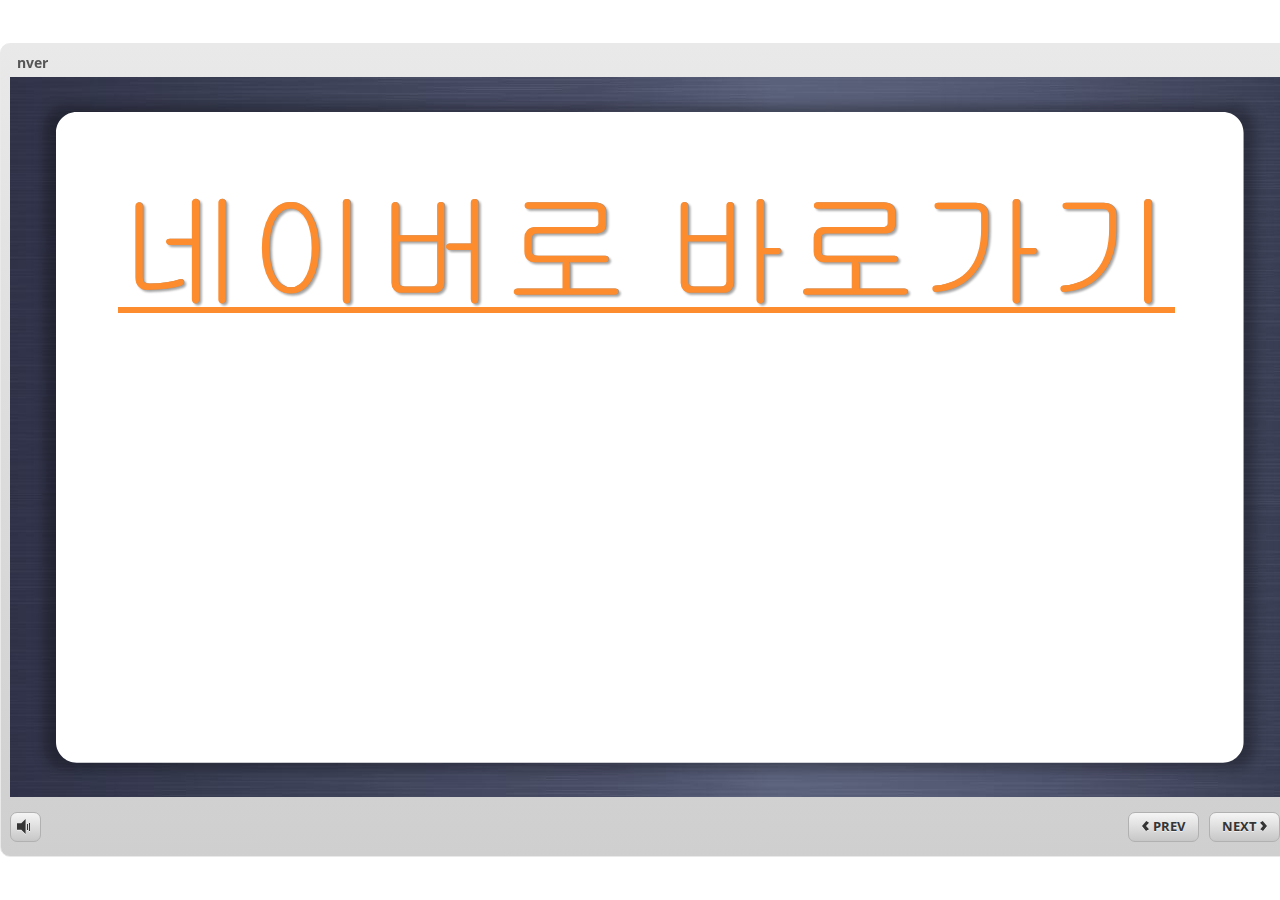
<file: index.html>
<!DOCTYPE html>
<html lang="en-US">
<head>
  <meta charset="utf-8">
  <!-- Created using Storyline 3 - http://www.articulate.com  -->
  <!-- version: 3.11.23355.0 -->
  <title>nver</title>
  <meta http-equiv="x-ua-compatible" content="IE=edge" />
  <meta name="viewport" content="width=device-width, initial-scale=1.0, user-scalable=no, shrink-to-fit=no, minimal-ui" />
  <meta name="apple-mobile-web-app-capable" content="yes" />
  <style>
    html, body { height: 100%; padding: 0; margin: 0 }
    #app { height: 100%; width: 100%; }
  </style>
  
  <script>window.THREE = { };</script>
</head>
<body style="background: #FFFFFF" class="cs-HTML theme-classic">
  <!-- 360 -->
  <script>!function(e){function n(e,i){return e.test(i)}function i(e){var i=e||navigator.userAgent,o=i.split("[FBAN");if(void 0!==o[1]&&(i=o[0]),this.apple={phone:n(t,i),ipod:n(d,i),tablet:!n(t,i)&&n(s,i),device:n(t,i)||n(d,i)||n(s,i)},this.amazon={phone:n(h,i),tablet:!n(h,i)&&n(a,i),device:n(h,i)||n(a,i)},this.android={phone:n(h,i)||n(b,i),tablet:!n(h,i)&&!n(b,i)&&(n(a,i)||n(r,i)),device:n(h,i)||n(a,i)||n(b,i)||n(r,i)},this.windows={phone:n(l,i),tablet:n(p,i),device:n(l,i)||n(p,i)},this.other={blackberry:n(f,i),blackberry10:n(u,i),opera:n(c,i),firefox:n(A,i),chrome:n(w,i),device:n(f,i)||n(u,i)||n(c,i)||n(A,i)||n(w,i)},this.seven_inch=n(v,i),this.any=this.apple.device||this.android.device||this.windows.device||this.other.device||this.seven_inch,this.phone=this.apple.phone||this.android.phone||this.windows.phone,this.tablet=this.apple.tablet||this.android.tablet||this.windows.tablet,"undefined"==typeof window)return this}function o(){var e=new i;return e.Class=i,e}var t=/iPhone/i,d=/iPod/i,s=/iPad/i,b=/(?=.*\bAndroid\b)(?=.*\bMobile\b)/i,r=/Android/i,h=/(?=.*\bAndroid\b)(?=.*\bSD4930UR\b)/i,a=/(?=.*\bAndroid\b)(?=.*\b(?:KFOT|KFTT|KFJWI|KFJWA|KFSOWI|KFTHWI|KFTHWA|KFAPWI|KFAPWA|KFARWI|KFASWI|KFSAWI|KFSAWA)\b)/i,l=/IEMobile/i,p=/(?=.*\bWindows\b)(?=.*\bARM\b)/i,f=/BlackBerry/i,u=/BB10/i,c=/Opera Mini/i,w=/(CriOS|Chrome)(?=.*\bMobile\b)/i,A=/(?=.*\bFirefox\b)(?=.*\bMobile\b)/i,v=new RegExp("(?:Nexus 7|BNTV250|Kindle Fire|Silk|GT-P1000)","i");"undefined"!=typeof module&&module.exports&&"undefined"==typeof window?module.exports=i:"undefined"!=typeof module&&module.exports&&"undefined"!=typeof window?module.exports=o():"function"==typeof define&&define.amd?define("isMobile",[],e.isMobile=o()):e.isMobile=o()}(this);
    window.isMobile.apple.tablet = window.isMobile.apple.tablet ||
      (navigator.platform === 'MacIntel' && navigator.maxTouchPoints > 1);
    window.isMobile.apple.device = window.isMobile.apple.device || window.isMobile.apple.tablet;
    window.isMobile.tablet = window.isMobile.tablet || window.isMobile.apple.tablet;
    window.isMobile.any = window.isMobile.any || window.isMobile.apple.tablet;
  </script>

  <div id="focus-sink" aria-hidden="true" tabIndex="-1"></div>

  <div id="preso"></div>
  <script>
    window.DS = {};
    window.globals = {
      DATA_PATH_BASE: '',
      HAS_FRAME: true,
      HAS_SLIDE: true,

      lmsPresent: false,
      tinCanPresent: false,
      cmi5Present: false,
      aoSupport: false,
      scale: 'noscale',
      captureRc: false,
      browserSize: 'optimal',
      bgColor: '#FFFFFF',
      features: '',
      themeName: 'classic',
      preloaderColor: '#FFFFFF',
      suppressAnalytics: false,
      productChannel: 'perpetual',
      publishSource: 'storyline',
      aid: '',
      cid: 'd7e11a52-7b7f-4a55-b8f3-db6113d2f8db',
      playerVersion: '3.11.23355.0',
      maxIosVideoElements: 5,

      
      parseParams: function(qs) {
        if (window.globals.parsedParams != null) {
          return window.globals.parsedParams;
        }
        qs = (qs || window.location.search.substr(1)).split('+').join(' ');
        var params = {},
            tokens,
            re = /[?&]?([^=]+)=([^&]*)/g;

        while (tokens = re.exec(qs)) {
          params[decodeURIComponent(tokens[1]).trim()] =
            decodeURIComponent(tokens[2]).trim();
        }
        window.globals.parsedParams = params;
        return params;
      }

    };

    (function() {

      var classTypes = [ 'desktop', 'mobile', 'phone', 'tablet' ];

      var addDeviceClasses = function(prefix, testObj) {
        var curr, i;
        for (i = 0; i < classTypes.length; i++) {
          curr = classTypes[i];
          if (testObj[curr]) {
            document.body.classList.add(prefix + curr);
          }
        }
      };

      var params = window.globals.parseParams(),
          isDevicePreview = params.devicepreview === '1',
          isPhoneOverride = params.deviceType === 'phone' || (isDevicePreview && params.phone == '1'),
          isTabletOverride = (params.deviceType === 'tablet' || isDevicePreview) && !isPhoneOverride,
          isMobileOverride = isPhoneOverride || isTabletOverride;

      var deviceView = {
        desktop: !window.isMobile.any && !isMobileOverride,
        mobile: window.isMobile.any || isMobileOverride,
        phone: isPhoneOverride || (window.isMobile.phone && !isTabletOverride),
        tablet: isTabletOverride || window.isMobile.tablet
      };

      window.globals.deviceView = deviceView;
      window.isMobile.desktop = !window.isMobile.any;
      window.isMobile.mobile = window.isMobile.any;

      addDeviceClasses('view-', deviceView);

    })();
  </script>
  
  <script src='story_content/user.js' type=text/javascript></script>
  <div class="slide-loader"></div>

  <script type="text/javascript">
    if (window.globals.deviceView.isMobile) { var doc = document, loader = doc.body.querySelector('.slide-loader'); [ 1, 2, 3 ].forEach(function(n) { var d = doc.createElement('div'); d.style.backgroundColor = window.globals.preloaderColor; d.classList.add('mobile-loader-dot'); d.classList.add('dot' + n); loader.appendChild(d); }); }
  </script>

  <div class="mobile-load-title-overlay" style="display: none">
    <div class="mobile-load-title">nver</div>
  </div>

  <div class="mobile-chrome-warning"></div>

  <script>
    
    if (window.autoSpider && window.vInterfaceObject) {
      document.querySelector('.mobile-load-title-overlay').style.display = 'none';
    }
  </script>

  

  <link rel="stylesheet" href="html5/data/css/output.min.css" data-noprefix />
</body>
<script src="html5/lib/scripts/ds-bootstrap.min.js"></script>
</html>
</file>
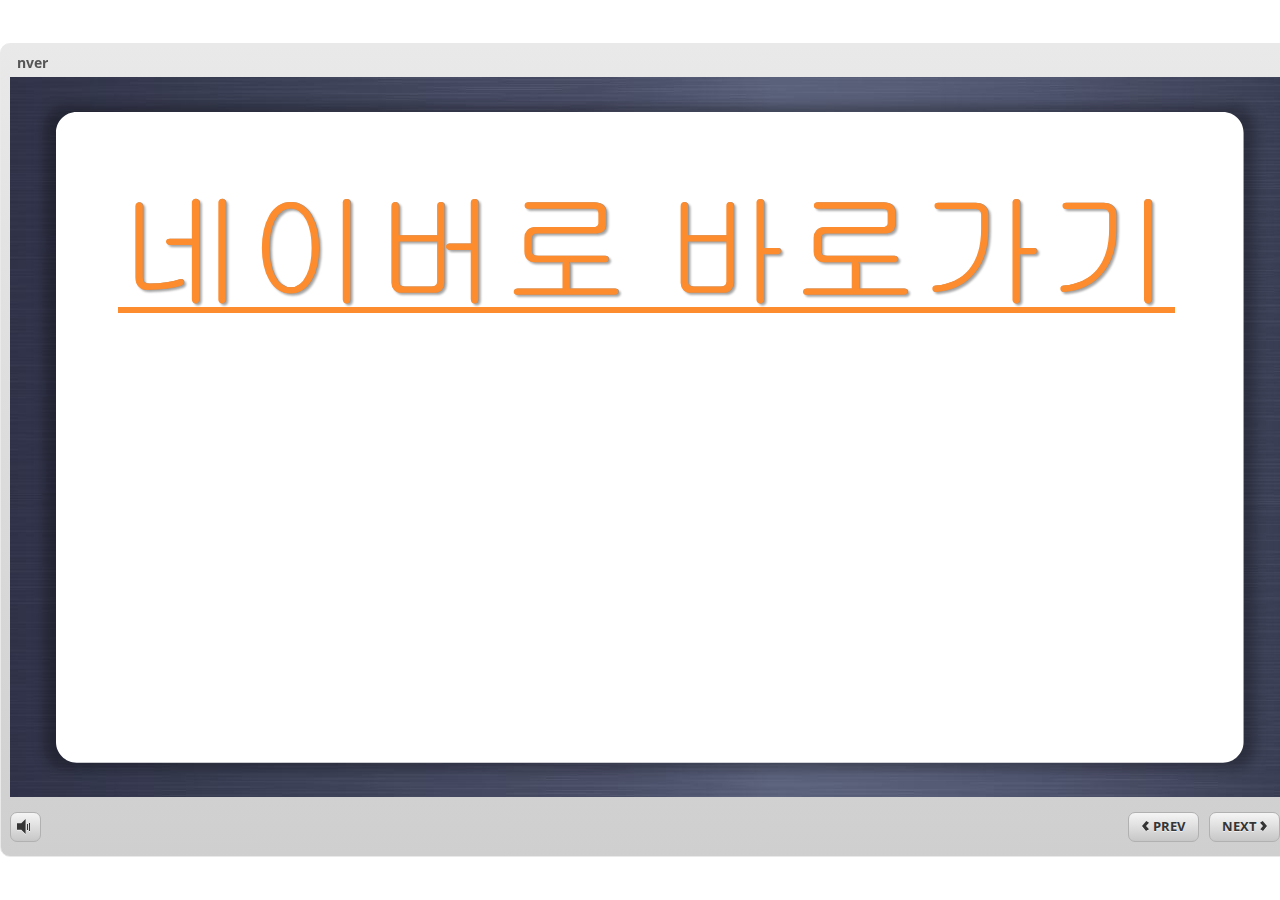
<file: story_html5.html>
<!DOCTYPE html>
<html lang="en-US">
<head>
  <meta charset="utf-8">
  <!-- Created using Storyline 3 - http://www.articulate.com  -->
  <!-- version: 3.11.23355.0 -->
  <title>nver</title>
  <meta http-equiv="x-ua-compatible" content="IE=edge" />
  <meta name="viewport" content="width=device-width, initial-scale=1.0, user-scalable=no, shrink-to-fit=no, minimal-ui" />
  <meta name="apple-mobile-web-app-capable" content="yes" />
  <style>
    html, body { height: 100%; padding: 0; margin: 0 }
    #app { height: 100%; width: 100%; }
  </style>
  
  <script>window.THREE = { };</script>
</head>
<body style="background: #FFFFFF" class="cs-HTML theme-classic">
  <!-- 360 -->
  <script>!function(e){function n(e,i){return e.test(i)}function i(e){var i=e||navigator.userAgent,o=i.split("[FBAN");if(void 0!==o[1]&&(i=o[0]),this.apple={phone:n(t,i),ipod:n(d,i),tablet:!n(t,i)&&n(s,i),device:n(t,i)||n(d,i)||n(s,i)},this.amazon={phone:n(h,i),tablet:!n(h,i)&&n(a,i),device:n(h,i)||n(a,i)},this.android={phone:n(h,i)||n(b,i),tablet:!n(h,i)&&!n(b,i)&&(n(a,i)||n(r,i)),device:n(h,i)||n(a,i)||n(b,i)||n(r,i)},this.windows={phone:n(l,i),tablet:n(p,i),device:n(l,i)||n(p,i)},this.other={blackberry:n(f,i),blackberry10:n(u,i),opera:n(c,i),firefox:n(A,i),chrome:n(w,i),device:n(f,i)||n(u,i)||n(c,i)||n(A,i)||n(w,i)},this.seven_inch=n(v,i),this.any=this.apple.device||this.android.device||this.windows.device||this.other.device||this.seven_inch,this.phone=this.apple.phone||this.android.phone||this.windows.phone,this.tablet=this.apple.tablet||this.android.tablet||this.windows.tablet,"undefined"==typeof window)return this}function o(){var e=new i;return e.Class=i,e}var t=/iPhone/i,d=/iPod/i,s=/iPad/i,b=/(?=.*\bAndroid\b)(?=.*\bMobile\b)/i,r=/Android/i,h=/(?=.*\bAndroid\b)(?=.*\bSD4930UR\b)/i,a=/(?=.*\bAndroid\b)(?=.*\b(?:KFOT|KFTT|KFJWI|KFJWA|KFSOWI|KFTHWI|KFTHWA|KFAPWI|KFAPWA|KFARWI|KFASWI|KFSAWI|KFSAWA)\b)/i,l=/IEMobile/i,p=/(?=.*\bWindows\b)(?=.*\bARM\b)/i,f=/BlackBerry/i,u=/BB10/i,c=/Opera Mini/i,w=/(CriOS|Chrome)(?=.*\bMobile\b)/i,A=/(?=.*\bFirefox\b)(?=.*\bMobile\b)/i,v=new RegExp("(?:Nexus 7|BNTV250|Kindle Fire|Silk|GT-P1000)","i");"undefined"!=typeof module&&module.exports&&"undefined"==typeof window?module.exports=i:"undefined"!=typeof module&&module.exports&&"undefined"!=typeof window?module.exports=o():"function"==typeof define&&define.amd?define("isMobile",[],e.isMobile=o()):e.isMobile=o()}(this);
    window.isMobile.apple.tablet = window.isMobile.apple.tablet ||
      (navigator.platform === 'MacIntel' && navigator.maxTouchPoints > 1);
    window.isMobile.apple.device = window.isMobile.apple.device || window.isMobile.apple.tablet;
    window.isMobile.tablet = window.isMobile.tablet || window.isMobile.apple.tablet;
    window.isMobile.any = window.isMobile.any || window.isMobile.apple.tablet;
  </script>

  <div id="focus-sink" aria-hidden="true" tabIndex="-1"></div>

  <div id="preso"></div>
  <script>
    window.DS = {};
    window.globals = {
      DATA_PATH_BASE: '',
      HAS_FRAME: true,
      HAS_SLIDE: true,

      lmsPresent: false,
      tinCanPresent: false,
      cmi5Present: false,
      aoSupport: false,
      scale: 'noscale',
      captureRc: false,
      browserSize: 'optimal',
      bgColor: '#FFFFFF',
      features: '',
      themeName: 'classic',
      preloaderColor: '#FFFFFF',
      suppressAnalytics: false,
      productChannel: 'perpetual',
      publishSource: 'storyline',
      aid: '',
      cid: '8dbaee4e-28a8-4f24-a2b1-5e65d5a881cc',
      playerVersion: '3.11.23355.0',
      maxIosVideoElements: 5,

      
      parseParams: function(qs) {
        if (window.globals.parsedParams != null) {
          return window.globals.parsedParams;
        }
        qs = (qs || window.location.search.substr(1)).split('+').join(' ');
        var params = {},
            tokens,
            re = /[?&]?([^=]+)=([^&]*)/g;

        while (tokens = re.exec(qs)) {
          params[decodeURIComponent(tokens[1]).trim()] =
            decodeURIComponent(tokens[2]).trim();
        }
        window.globals.parsedParams = params;
        return params;
      }

    };

    (function() {

      var classTypes = [ 'desktop', 'mobile', 'phone', 'tablet' ];

      var addDeviceClasses = function(prefix, testObj) {
        var curr, i;
        for (i = 0; i < classTypes.length; i++) {
          curr = classTypes[i];
          if (testObj[curr]) {
            document.body.classList.add(prefix + curr);
          }
        }
      };

      var params = window.globals.parseParams(),
          isDevicePreview = params.devicepreview === '1',
          isPhoneOverride = params.deviceType === 'phone' || (isDevicePreview && params.phone == '1'),
          isTabletOverride = (params.deviceType === 'tablet' || isDevicePreview) && !isPhoneOverride,
          isMobileOverride = isPhoneOverride || isTabletOverride;

      var deviceView = {
        desktop: !window.isMobile.any && !isMobileOverride,
        mobile: window.isMobile.any || isMobileOverride,
        phone: isPhoneOverride || (window.isMobile.phone && !isTabletOverride),
        tablet: isTabletOverride || window.isMobile.tablet
      };

      window.globals.deviceView = deviceView;
      window.isMobile.desktop = !window.isMobile.any;
      window.isMobile.mobile = window.isMobile.any;

      addDeviceClasses('view-', deviceView);

    })();
  </script>
  
  <script src='story_content/user.js' type=text/javascript></script>
  <div class="slide-loader"></div>

  <script type="text/javascript">
    if (window.globals.deviceView.isMobile) { var doc = document, loader = doc.body.querySelector('.slide-loader'); [ 1, 2, 3 ].forEach(function(n) { var d = doc.createElement('div'); d.style.backgroundColor = window.globals.preloaderColor; d.classList.add('mobile-loader-dot'); d.classList.add('dot' + n); loader.appendChild(d); }); }
  </script>

  <div class="mobile-load-title-overlay" style="display: none">
    <div class="mobile-load-title">nver</div>
  </div>

  <div class="mobile-chrome-warning"></div>

  <script>
    
    if (window.autoSpider && window.vInterfaceObject) {
      document.querySelector('.mobile-load-title-overlay').style.display = 'none';
    }
  </script>

  

  <link rel="stylesheet" href="html5/data/css/output.min.css" data-noprefix />
</body>
<script src="html5/lib/scripts/ds-bootstrap.min.js"></script>
</html>
</file>
<file: html5/data/css/output.min.css>
@font-face {
  font-family: 'Open SansBold CharsBold3857E9A3';
  src: url('[data-uri]');
  font-style: normal;
  font-weight: normal;
}
@font-face {
  font-family: 'Open Sans Charset1_ 67O5FE536DC';
  src: url('[data-uri]');
  font-style: normal;
  font-weight: normal;
}
@font-face {
  font-family: 'Tahoma Charset1_ 6qtNLeF2BFC77F';
  src: url('[data-uri]');
  font-style: normal;
  font-weight: normal;
}
.cs-pxabnsnfns00000000101 .cs-infopanel  {
  box-shadow: 0 1px 0 rgba(184, 184, 184, 1);
  background: rgba(255, 255, 255, 1);
}
.cs-pxabnsnfns00000000101 .cs-infopanel .cs-link {
  color: rgba(124, 34, 128, 1);
}
.cs-pxabnsnfns00000000101 .cs-infopanel .cs-link:hover {
  color: rgba(0, 0, 238, 1);
}
.cs-pxabnsnfns00000000101 .cs-infopanel .cs-name {
  color: rgba(68, 68, 68, 1);
}
.cs-pxabnsnfns00000000101 .cs-infopanel .cs-title {
  color: rgba(153, 153, 153, 1);
}
.cs-pxabnsnfns00000000101 .cs-infopanelpopup  {
  box-shadow: 0 1px 0 rgba(184, 184, 184, 1);
  background: linear-gradient(180deg, rgba(233, 233, 233, 1) 0%, rgba(207, 207, 207, 1) 100%);
}
.cs-pxabnsnfns00000000101 .cs-infopanelpopup .cs-link {
  color: rgba(124, 34, 128, 1);
}
.cs-pxabnsnfns00000000101 .cs-infopanelpopup .cs-link:hover {
  color: rgba(0, 0, 238, 1);
}
.cs-pxabnsnfns00000000101 .cs-infopanelpopup .cs-name {
  color: rgba(68, 68, 68, 1);
}
.cs-pxabnsnfns00000000101 .cs-infopanelpopup .cs-bio {
  color: rgba(153, 153, 153, 1);
}
.cs-pxabnsnfns00000000101 .cs-timer  {
  color: rgba(85, 85, 85, 1);
}
.cs-pxabnsnfns00000000101 .cs-duration stop:first-child {
  stop-color: rgba(0, 215, 255, 1);
}
.cs-pxabnsnfns00000000101 .cs-duration stop:last-child {
  stop-color: rgba(0, 171, 255, 1);
}
.cs-pxabnsnfns00000000101 .cs-elapsed stop:first-child {
  stop-color: rgba(254, 227, 71, 1);
}
.cs-pxabnsnfns00000000101 .cs-elapsed stop:last-child {
  stop-color: rgba(252, 204, 42, 1);
}
.cs-pxabnsnfns00000000101 .cs-timer .cs-pie .cs-innerstroke {
  stroke: rgba(199, 199, 199, 1);
}
.cs-pxabnsnfns00000000101 .cs-timer .cs-pie .cs-innerborder {
  stroke: rgba(255, 255, 255, 1);
}
.cs-pxabnsnfns00000000101 .cs-window  {
  box-shadow: 0 8px 5px rgba(0, 0, 0, 0.2);
  border-color: rgba(234, 234, 234, 1);
  background: rgba(243, 243, 243, 1);
  color: rgba(85, 85, 85, 1);
}
.cs-pxabnsnfns00000000101 .cs-window .cs-diva {
  border-color: rgba(247, 247, 247, 1);
}
.cs-pxabnsnfns00000000101 .cs-window .cs-divb {
  border-color: rgba(211, 211, 211, 1);
}
.cs-pxabnsnfns00000000101 .cs-editor .cs-editor-slide {
  color: rgba(85, 85, 85, 1);
}
.cs-pxabnsnfns00000000101 .cs-editor .cs-editor-html {
  color: rgba(68, 68, 68, 1);
}
.cs-pxabnsnfns00000000101 .cs-editor .cs-editor-button {
  text-shadow: 0 1px 0 rgba(240, 240, 240, 1);
  color: rgba(53, 53, 53, 1);
  border-color: rgba(177, 177, 177, 1);
  background: linear-gradient(180deg, rgba(245, 245, 245, 1) 0%, rgba(199, 199, 199, 1) 100%);
}
.cs-pxabnsnfns00000000101 .cs-editor .cs-editor-button:hover {
  background: linear-gradient(180deg, rgba(242, 242, 242, 1) 0%, rgba(175, 175, 175, 1) 100%);
}
.cs-pxabnsnfns00000000101 .cs-editor .cs-editor-button:active {
  background: linear-gradient(180deg, rgba(199, 199, 199, 1) 0%, rgba(244, 244, 244, 1) 100%);
}
.cs-pxabnsnfns00000000101 .cs-listitem  {
  color: rgba(53, 53, 53, 1);
  border-color: rgba(223, 223, 223, 1);
}
.cs-pxabnsnfns00000000101 .cs-listitem.cs-viewed {
  color: rgba(144, 144, 144, 1);
}
.cs-pxabnsnfns00000000101 .cs-listitem.cs-selected {
  color: rgba(53, 53, 53, 1);
  background: rgba(192, 226, 241, 1);
}
.cs-pxabnsnfns00000000101 .cs-listitem.cs-selected:hover {
  background: rgba(192, 226, 241, 1);
}
.cs-pxabnsnfns00000000101 .cs-listitem.cs-selected.hover {
  background: rgba(192, 226, 241, 1);
}
.cs-pxabnsnfns00000000101 .cs-listitem.cs-selected:focus {
  background: rgba(192, 226, 241, 1);
}
.cs-pxabnsnfns00000000101 .cs-listitem .cs-icon-carrot {
  fill: rgba(53, 53, 53, 1);
}
.cs-pxabnsnfns00000000101 .cs-listitem .cs-icon-carrot .cs-shadow {
  fill: rgba(255, 255, 255, 1);
}
.cs-pxabnsnfns00000000101 .cs-listitem:hover {
  background: rgba(230, 230, 230, 1);
}
.cs-pxabnsnfns00000000101 .cs-listitem.hover {
  background: rgba(230, 230, 230, 1);
}
.cs-pxabnsnfns00000000101 .cs-listitem:focus {
  background: rgba(230, 230, 230, 1);
}
.cs-pxabnsnfns00000000101 .cs-glossary  {
  color: rgba(53, 53, 53, 1);
}
.cs-pxabnsnfns00000000101 .cs-glossary .cs-scrolling-panel {
  background: rgba(231, 231, 231, 1);
}
.cs-pxabnsnfns00000000101 .cs-glossary .cs-term.cs-selected .cs-choice-list-trigger {
  color: rgba(53, 53, 53, 1);
  background: rgba(192, 226, 241, 1);
}
.cs-pxabnsnfns00000000101 .cs-glossary .cs-term.cs-selected .cs-choice-list-trigger:focus {
  color: rgba(53, 53, 53, 1);
  background: rgba(192, 226, 241, 1);
}
.cs-pxabnsnfns00000000101 .cs-glossary .cs-term:hover .cs-choice-list-trigger {
  background: rgba(230, 230, 230, 1);
}
.cs-pxabnsnfns00000000101 .cs-glossary .cs-term.hover .cs-choice-list-trigger {
  background: rgba(230, 230, 230, 1);
}
.cs-pxabnsnfns00000000101 .cs-glossary .cs-term .cs-choice-list-trigger:focus {
  background: rgba(230, 230, 230, 1);
}
.cs-pxabnsnfns00000000101 .cs-glossary .cs-diva {
  border-color: rgba(226, 226, 226, 1);
}
.cs-pxabnsnfns00000000101 .cs-glossary .cs-divb {
  border-color: rgba(226, 226, 226, 1);
}
.cs-pxabnsnfns00000000101 .cs-glossary .cs-divc {
  border-color: rgba(250, 250, 250, 1);
}
.cs-pxabnsnfns00000000101 .cs-glossary .cs-heading {
  color: rgba(68, 68, 68, 1);
}
.cs-pxabnsnfns00000000101 .cs-resource .cs-separator {
  border-color: rgba(224, 224, 224, 1);
}
.cs-pxabnsnfns00000000101 .cs-outline  {
  color: rgba(68, 68, 68, 1);
}
.cs-pxabnsnfns00000000101 .cs-outline .cs-diva {
  border-color: rgba(198, 198, 198, 1);
}
.cs-pxabnsnfns00000000101 .cs-outline .cs-divb {
  border-color: rgba(249, 249, 249, 1);
}
.cs-pxabnsnfns00000000101 .cs-outline .cs-divc {
  border-color: rgba(225, 225, 225, 1);
}
.cs-pxabnsnfns00000000101 .cs-outline .cs-search-filter:hover {
  color: rgba(0, 0, 238, 1);
}
.cs-pxabnsnfns00000000101 .cs-outline .cs-search-filter.hover {
  color: rgba(0, 0, 238, 1);
}
.cs-pxabnsnfns00000000101 .cs-transcript  {
  color: rgba(68, 68, 68, 1);
}
.cs-pxabnsnfns00000000101 .cs-transcript .cs-div {
  border-color: rgba(225, 225, 225, 1);
}
.cs-pxabnsnfns00000000101 .cs-tabs:not(.topmenu-item) {
  color: rgba(85, 85, 85, 1);
}
.cs-pxabnsnfns00000000101 .cs-tabs .cs-inner-button:not(.topmenu-item) {
  text-shadow: 0 1px 0 rgba(240, 240, 240, 1);
}
.cs-pxabnsnfns00000000101 .cs-tabs:hover:not(.topmenu-item) {
  color: rgba(51, 51, 51, 1);
}
.cs-pxabnsnfns00000000101 .cs-tabs.cs-selected {
  background: rgba(243, 243, 243, 1);
  color: rgba(51, 51, 51, 1);
}
.cs-pxabnsnfns00000000101 .cs-seekcontrol  {
  background: linear-gradient(180deg, rgba(245, 245, 245, 1) 0%, rgba(199, 199, 199, 1) 100%);
  border-color: rgba(177, 177, 177, 1);
}
.cs-pxabnsnfns00000000101 .cs-seekcontrol .cs-button:hover .cs-icon {
  fill: rgba(85, 85, 85, 1);
}
.cs-pxabnsnfns00000000101 .cs-seekcontrol .cs-button.hover .cs-icon {
  fill: rgba(85, 85, 85, 1);
}
.cs-pxabnsnfns00000000101 .cs-seekcontrol .cs-button .cs-icon-shadow {
  fill: rgba(240, 240, 240, 1);
}
.cs-pxabnsnfns00000000101 .cs-seekcontrol .cs-button .cs-icon {
  fill: rgba(45, 45, 45, 1);
}
.cs-pxabnsnfns00000000101 .cs-seekcontrol .cs-seek .cs-fill {
  background: rgba(255, 255, 255, 1);
}
.cs-pxabnsnfns00000000101 .cs-seekcontrol .cs-seek {
  background: rgba(231, 231, 231, 1);
  border-color: rgba(184, 184, 184, 1);
}
.cs-pxabnsnfns00000000101 .cs-searchinput .cs-input {
  color: rgba(138, 138, 138, 1);
  border-color: rgba(173, 173, 173, 1);
  background: rgba(223, 223, 223, 1);
}
.cs-pxabnsnfns00000000101 .cs-searchinput .cs-input:focus {
  color: rgba(51, 51, 51, 1);
  background: rgba(250, 250, 250, 1);
}
.cs-pxabnsnfns00000000101 .cs-searchinput .cs-input:hover {
  box-shadow: inset 0 0 1px 0 rgba(107, 248, 255, 1);
}
.cs-pxabnsnfns00000000101 .cs-searchinput .cs-input.hover {
  box-shadow: inset 0 0 1px 0 rgba(107, 248, 255, 1);
}
.cs-pxabnsnfns00000000101 .cs-searchinput .cs-button .cs-icon {
  fill: rgba(138, 138, 138, 1);
}
.cs-pxabnsnfns00000000101 .cs-searchinput .cs-button:hover {
  fill: linear-gradient(180deg, rgba(245, 245, 245, 1) 0%, rgba(199, 199, 199, 1) 100%);
}
.cs-pxabnsnfns00000000101 .cs-searchinput .cs-button.hover {
  fill: linear-gradient(180deg, rgba(245, 245, 245, 1) 0%, rgba(199, 199, 199, 1) 100%);
}
.cs-pxabnsnfns00000000101 .cs-menu  {
  box-shadow: 0 1px 0 rgba(184, 184, 184, 1);
  background: rgba(243, 243, 243, 1);
}
.cs-pxabnsnfns00000000101 .cs-topmenu-item.active .cs-tab {
  background: rgba(243, 243, 243, 1);
}
.cs-pxabnsnfns00000000101 .cs-logo  {
  box-shadow: 0 1px 0 rgba(184, 184, 184, 1);
  background: rgba(255, 255, 255, 1);
}
.cs-pxabnsnfns00000000101 .cs-checkbox  {
  color: rgba(68, 68, 68, 1);
}
.cs-pxabnsnfns00000000101 .cs-checkbox:hover {
  border-color: rgba(107, 248, 255, 1);
}
.cs-pxabnsnfns00000000101 .cs-checkbox.hover {
  border-color: rgba(107, 248, 255, 1);
}
.cs-pxabnsnfns00000000101 .cs-checkbox .cs-box {
  color: rgba(255, 255, 255, 1);
  border-color: rgba(184, 184, 184, 1);
}
.cs-pxabnsnfns00000000101 .cs-checkbox .cs-box:checked::after {
  color: rgba(51, 204, 0, 1);
}
.cs-pxabnsnfns00000000101 .cs-button  {
  text-shadow: 0 1px 0 rgba(240, 240, 240, 1);
  color: rgba(53, 53, 53, 1);
  border-color: rgba(177, 177, 177, 1);
  background: linear-gradient(180deg, rgba(245, 245, 245, 1) 0%, rgba(199, 199, 199, 1) 100%);
  box-shadow: 0 1px 0 rgba(207, 207, 207, 1);
}
.cs-pxabnsnfns00000000101 .cs-button .cs-icon {
  fill: rgba(53, 53, 53, 1);
}
.cs-pxabnsnfns00000000101 .cs-button .cs-icon-shadow {
  fill: rgba(240, 240, 240, 1);
}
.cs-pxabnsnfns00000000101 .cs-button:hover {
  background: linear-gradient(180deg, rgba(242, 242, 242, 1) 0%, rgba(175, 175, 175, 1) 100%);
}
.cs-pxabnsnfns00000000101 .cs-button.hover {
  background: linear-gradient(180deg, rgba(242, 242, 242, 1) 0%, rgba(175, 175, 175, 1) 100%);
}
.cs-pxabnsnfns00000000101 .cs-button:active {
  background: linear-gradient(180deg, rgba(199, 199, 199, 1) 0%, rgba(244, 244, 244, 1) 100%);
}
.cs-pxabnsnfns00000000101 .cs-button.cs-disabled:hover {
  background: linear-gradient(180deg, rgba(245, 245, 245, 1) 0%, rgba(199, 199, 199, 1) 100%);
}
.cs-pxabnsnfns00000000101 .cs-button.cs-disabled.hover {
  background: linear-gradient(180deg, rgba(245, 245, 245, 1) 0%, rgba(199, 199, 199, 1) 100%);
}
.cs-pxabnsnfns00000000101 .cs-button.cs-disabled:active {
  background: linear-gradient(180deg, rgba(245, 245, 245, 1) 0%, rgba(199, 199, 199, 1) 100%);
}
.cs-pxabnsnfns00000000101 .cs-button.cs-volume:hover {
  background: linear-gradient(180deg, rgba(245, 245, 245, 1) 0%, rgba(199, 199, 199, 1) 100%);
}
.cs-pxabnsnfns00000000101 .cs-button.cs-volume.hover {
  background: linear-gradient(180deg, rgba(245, 245, 245, 1) 0%, rgba(199, 199, 199, 1) 100%);
}
.cs-pxabnsnfns00000000101 .cs-button.cs-volume:active {
  background: linear-gradient(180deg, rgba(245, 245, 245, 1) 0%, rgba(199, 199, 199, 1) 100%);
}
.cs-pxabnsnfns00000000101.cs-base  {
  color: rgba(85, 85, 85, 1);
  border-color: rgba(233, 233, 233, 1);
  background: linear-gradient(180deg, rgba(233, 233, 233, 1) 0%, rgba(207, 207, 207, 1) 100%);
}
.cs-pxabnsnfns00000000101.cs-base .cs-separator .cs-diva {
  background: rgba(211, 211, 211, 1);
}
.cs-pxabnsnfns00000000101.cs-base .cs-separator .cs-divb {
  background: rgba(247, 247, 247, 1);
}
.cs-pxabnsnfns00000000101.cs-base .cs-topmenu-item.active .cs-tab {
  border-color: rgba(211, 211, 211, 1);
}
.cs-pxabnsnfns00000000101.cs-base .cs-topmenu-item.active .cs-panel {
  border-color: rgba(211, 211, 211, 1);
}
.cs-pxabnsnfns00000000101.cs-base .cs-left {
  background: linear-gradient(180deg, rgba(219, 219, 219, 1) 0%, rgba(195, 195, 195, 1) 100%);
}
.cs-pxabnsnfns00000000101.cs-base .cs-area-primary .cs-slide-container {
  background: linear-gradient(180deg, rgba(233, 233, 233, 1) 0%, rgba(207, 207, 207, 1) 100%);
}
.cs-pxabnsnfns00000000101 .cs-volume::-moz-range-thumb {
  border-color: rgba(165, 165, 165, 1);
  box-shadow: inset 0 0 1px 0 rgba(212, 212, 212, 1);
  background: rgba(200, 200, 200, 1);
}
.cs-pxabnsnfns00000000101 .cs-volume::-ms-thumb {
  border-color: rgba(165, 165, 165, 1);
  box-shadow: inset 0 0 1px 0 rgba(212, 212, 212, 1);
  background: rgba(200, 200, 200, 1);
}
.cs-pxabnsnfns00000000101 .cs-volume::-webkit-slider-thumb {
  border-color: rgba(165, 165, 165, 1);
  box-shadow: inset 0 0 1px 0 rgba(212, 212, 212, 1);
  background: rgba(200, 200, 200, 1);
}
.cs-pxabnsnfns00000000101 .cs-volume::-moz-range-track {
  border-color: rgba(242, 242, 242, 1);
  background: linear-gradient(180deg, rgba(188, 188, 188, 1) 0%, rgba(188, 188, 188, 1) 50.196%, rgba(195, 195, 195, 1) 100%);
}
.cs-pxabnsnfns00000000101 .cs-volume::-ms-track {
  border-color: rgba(242, 242, 242, 1);
  background: linear-gradient(180deg, rgba(188, 188, 188, 1) 0%, rgba(188, 188, 188, 1) 50.196%, rgba(195, 195, 195, 1) 100%);
}
.cs-pxabnsnfns00000000101 .cs-volume::-webkit-slider-runnable-track {
  border-color: rgba(242, 242, 242, 1);
  background: linear-gradient(180deg, rgba(188, 188, 188, 1) 0%, rgba(188, 188, 188, 1) 50.196%, rgba(195, 195, 195, 1) 100%);
}
body.show-focus .tab-focus-box {
  border-color: rgba(255, 255, 0, 1);
}
.skipnav {
  border-color: rgba(255, 255, 0, 1);
}
.fn-npnxnanbsnfns00000000101 {
  font-family: 'Open SansD6FFC9F9';
  -webkit-font-variant-ligatures: no-common-ligatures;
  font-variant-ligatures: no-common-ligatures;
}
.fn-pxabnsnfns00000000101 {
  font-family: 'Open SansD6FFC9F9';
  -webkit-font-variant-ligatures: no-common-ligatures;
  font-variant-ligatures: no-common-ligatures;
}
.fn-npxnabnsnfns00000000101 {
  font-family: 'Open SansD6FFC9F9';
  -webkit-font-variant-ligatures: no-common-ligatures;
  font-variant-ligatures: no-common-ligatures;
}
.fn-npnxnanbnsnfns00000000101 {
  font-family: 'Open SansD6FFC9F9';
  -webkit-font-variant-ligatures: no-common-ligatures;
  font-variant-ligatures: no-common-ligatures;
}
.fn-pxabnsnfns00000000100 {
  font-family: 'Open SansD6FFC9F9';
  -webkit-font-variant-ligatures: no-common-ligatures;
  font-variant-ligatures: no-common-ligatures;
}
@font-face {
  font-family: 'Open SansD6FFC9F9';
  src: url('[data-uri]');
  font-style: normal;
  font-weight: bold;
}
@font-face {
  font-family: 'Open SansD6FFC9F9';
  src: url('[data-uri]');
  font-style: normal;
  font-weight: normal;
}
.cs-InvalidPromptSlide .cs-6nGYJiWM3e2-InvalidPromptSlide-btn0 {
  color: rgba(53, 53, 53, 1);
  border-color: rgba(177, 177, 177, 1);
  background: linear-gradient(180deg, rgba(245, 245, 245, 1) 0%, rgba(199, 199, 199, 1) 100%);
  text-shadow: 0 1px 0 rgba(240, 240, 240, 1);
}
.cs-InvalidPromptSlide .cs-6nGYJiWM3e2-InvalidPromptSlide-btn0 .cs-html {
  color: rgba(68, 68, 68, 1);
}
.cs-InvalidPromptSlide .cs-6nGYJiWM3e2-InvalidPromptSlide-btn0 .cs-slide {
  border-color: rgba(85, 85, 85, 1);
}
.cs-InvalidPromptSlide .cs-6nGYJiWM3e2-InvalidPromptSlide-btn0:hover {
  background: linear-gradient(180deg, rgba(242, 242, 242, 1) 0%, rgba(175, 175, 175, 1) 100%);
}
.cs-InvalidPromptSlide .cs-6nGYJiWM3e2-InvalidPromptSlide-btn0:active {
  background: linear-gradient(180deg, rgba(199, 199, 199, 1) 0%, rgba(244, 244, 244, 1) 100%);
}
.cs-PrintPromptSlide .cs-6nGYJiWM3e2-PrintPromptSlide-btn0 {
  color: rgba(53, 53, 53, 1);
  border-color: rgba(177, 177, 177, 1);
  background: linear-gradient(180deg, rgba(245, 245, 245, 1) 0%, rgba(199, 199, 199, 1) 100%);
  text-shadow: 0 1px 0 rgba(240, 240, 240, 1);
}
.cs-PrintPromptSlide .cs-6nGYJiWM3e2-PrintPromptSlide-btn0 .cs-html {
  color: rgba(68, 68, 68, 1);
}
.cs-PrintPromptSlide .cs-6nGYJiWM3e2-PrintPromptSlide-btn0 .cs-slide {
  border-color: rgba(85, 85, 85, 1);
}
.cs-PrintPromptSlide .cs-6nGYJiWM3e2-PrintPromptSlide-btn0:hover {
  background: linear-gradient(180deg, rgba(242, 242, 242, 1) 0%, rgba(175, 175, 175, 1) 100%);
}
.cs-PrintPromptSlide .cs-6nGYJiWM3e2-PrintPromptSlide-btn0:active {
  background: linear-gradient(180deg, rgba(199, 199, 199, 1) 0%, rgba(244, 244, 244, 1) 100%);
}
.cs-ScrollPromptSlide .cs-6nGYJiWM3e2-ScrollPromptSlide-btn0 {
  color: rgba(53, 53, 53, 1);
  border-color: rgba(177, 177, 177, 1);
  background: linear-gradient(180deg, rgba(245, 245, 245, 1) 0%, rgba(199, 199, 199, 1) 100%);
  text-shadow: 0 1px 0 rgba(240, 240, 240, 1);
}
.cs-ScrollPromptSlide .cs-6nGYJiWM3e2-ScrollPromptSlide-btn0 .cs-html {
  color: rgba(68, 68, 68, 1);
}
.cs-ScrollPromptSlide .cs-6nGYJiWM3e2-ScrollPromptSlide-btn0 .cs-slide {
  border-color: rgba(85, 85, 85, 1);
}
.cs-ScrollPromptSlide .cs-6nGYJiWM3e2-ScrollPromptSlide-btn0:hover {
  background: linear-gradient(180deg, rgba(242, 242, 242, 1) 0%, rgba(175, 175, 175, 1) 100%);
}
.cs-ScrollPromptSlide .cs-6nGYJiWM3e2-ScrollPromptSlide-btn0:active {
  background: linear-gradient(180deg, rgba(199, 199, 199, 1) 0%, rgba(244, 244, 244, 1) 100%);
}
.cs-ResumePromptSlide .cs-6nGYJiWM3e2-ResumePromptSlide-btn0 {
  color: rgba(53, 53, 53, 1);
  border-color: rgba(177, 177, 177, 1);
  background: linear-gradient(180deg, rgba(245, 245, 245, 1) 0%, rgba(199, 199, 199, 1) 100%);
  text-shadow: 0 1px 0 rgba(240, 240, 240, 1);
}
.cs-ResumePromptSlide .cs-6nGYJiWM3e2-ResumePromptSlide-btn0 .cs-html {
  color: rgba(68, 68, 68, 1);
}
.cs-ResumePromptSlide .cs-6nGYJiWM3e2-ResumePromptSlide-btn0 .cs-slide {
  border-color: rgba(85, 85, 85, 1);
}
.cs-ResumePromptSlide .cs-6nGYJiWM3e2-ResumePromptSlide-btn0:hover {
  background: linear-gradient(180deg, rgba(242, 242, 242, 1) 0%, rgba(175, 175, 175, 1) 100%);
}
.cs-ResumePromptSlide .cs-6nGYJiWM3e2-ResumePromptSlide-btn0:active {
  background: linear-gradient(180deg, rgba(199, 199, 199, 1) 0%, rgba(244, 244, 244, 1) 100%);
}
.cs-ResumePromptSlide .cs-6nGYJiWM3e2-ResumePromptSlide-btn1 {
  color: rgba(53, 53, 53, 1);
  border-color: rgba(177, 177, 177, 1);
  background: linear-gradient(180deg, rgba(245, 245, 245, 1) 0%, rgba(199, 199, 199, 1) 100%);
  text-shadow: 0 1px 0 rgba(240, 240, 240, 1);
}
.cs-ResumePromptSlide .cs-6nGYJiWM3e2-ResumePromptSlide-btn1 .cs-html {
  color: rgba(68, 68, 68, 1);
}
.cs-ResumePromptSlide .cs-6nGYJiWM3e2-ResumePromptSlide-btn1 .cs-slide {
  border-color: rgba(85, 85, 85, 1);
}
.cs-ResumePromptSlide .cs-6nGYJiWM3e2-ResumePromptSlide-btn1:hover {
  background: linear-gradient(180deg, rgba(242, 242, 242, 1) 0%, rgba(175, 175, 175, 1) 100%);
}
.cs-ResumePromptSlide .cs-6nGYJiWM3e2-ResumePromptSlide-btn1:active {
  background: linear-gradient(180deg, rgba(199, 199, 199, 1) 0%, rgba(244, 244, 244, 1) 100%);
}
.cs-ExternalInterfaceErrorSlide .cs-buttonOK {
  color: rgba(53, 53, 53, 1);
  border-color: rgba(177, 177, 177, 1);
  background: linear-gradient(180deg, rgba(245, 245, 245, 1) 0%, rgba(199, 199, 199, 1) 100%);
  text-shadow: 0 1px 0 rgba(240, 240, 240, 1);
}
.cs-ExternalInterfaceErrorSlide .cs-buttonOK .cs-html {
  color: rgba(68, 68, 68, 1);
}
.cs-ExternalInterfaceErrorSlide .cs-buttonOK .cs-slide {
  border-color: rgba(85, 85, 85, 1);
}
.cs-ExternalInterfaceErrorSlide .cs-buttonOK:hover {
  background: linear-gradient(180deg, rgba(242, 242, 242, 1) 0%, rgba(175, 175, 175, 1) 100%);
}
.cs-ExternalInterfaceErrorSlide .cs-buttonOK:active {
  background: linear-gradient(180deg, rgba(199, 199, 199, 1) 0%, rgba(244, 244, 244, 1) 100%);
}
</file>
